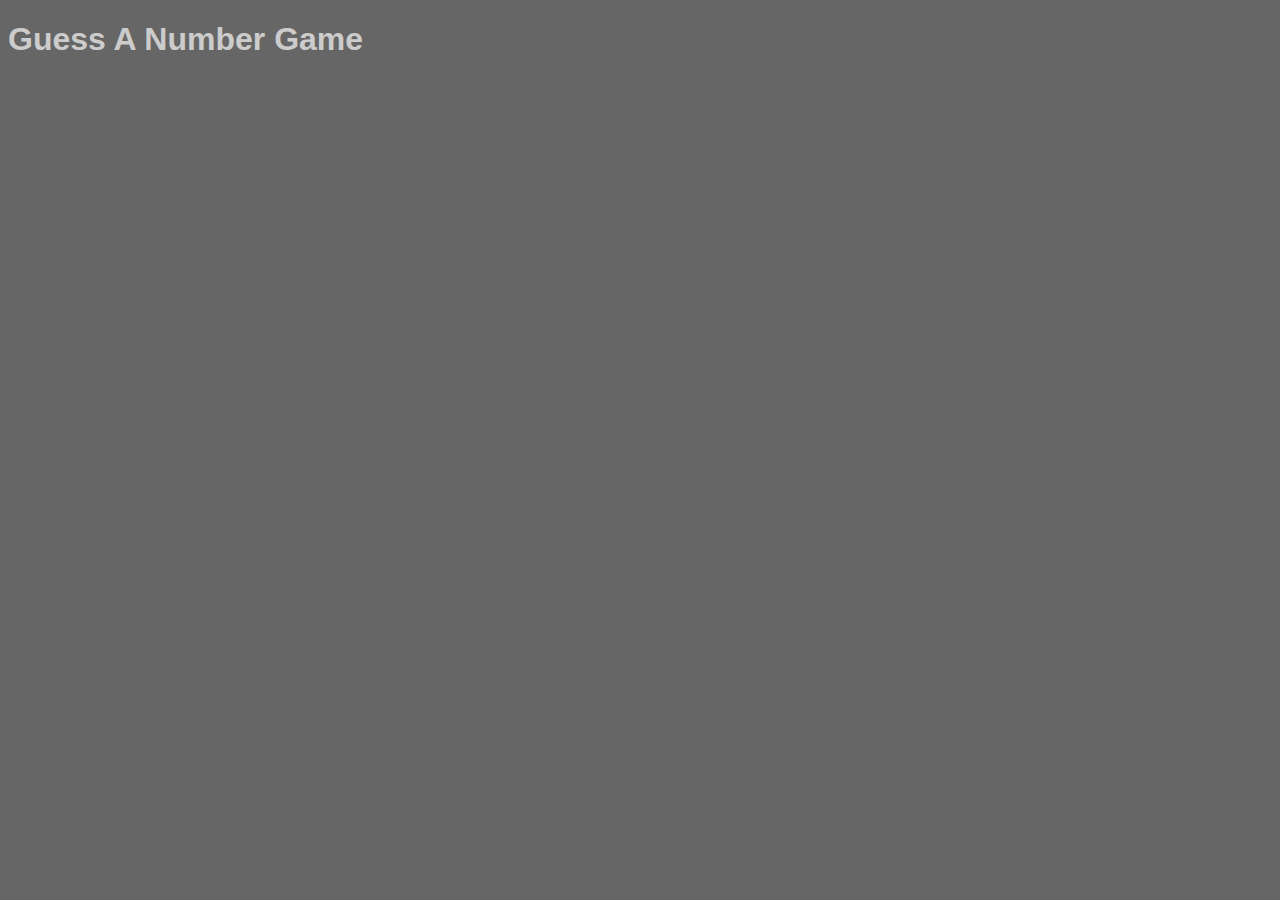
<file: index.html>
<!DOCTYPE html>
<html lang="en">
<head>
    <meta charset="UTF-8">
    <meta name="viewport" content="width=device-width, initial-scale=1.0">
    <title>Guess A Number Game - Datastrukturer og algoritmer</title>
    <link rel="stylesheet" href="style.css">
</head>
<body>
    <h1>Guess A Number Game</h1>

    <script src="script.js"></script>
</body>
</html>
</file>
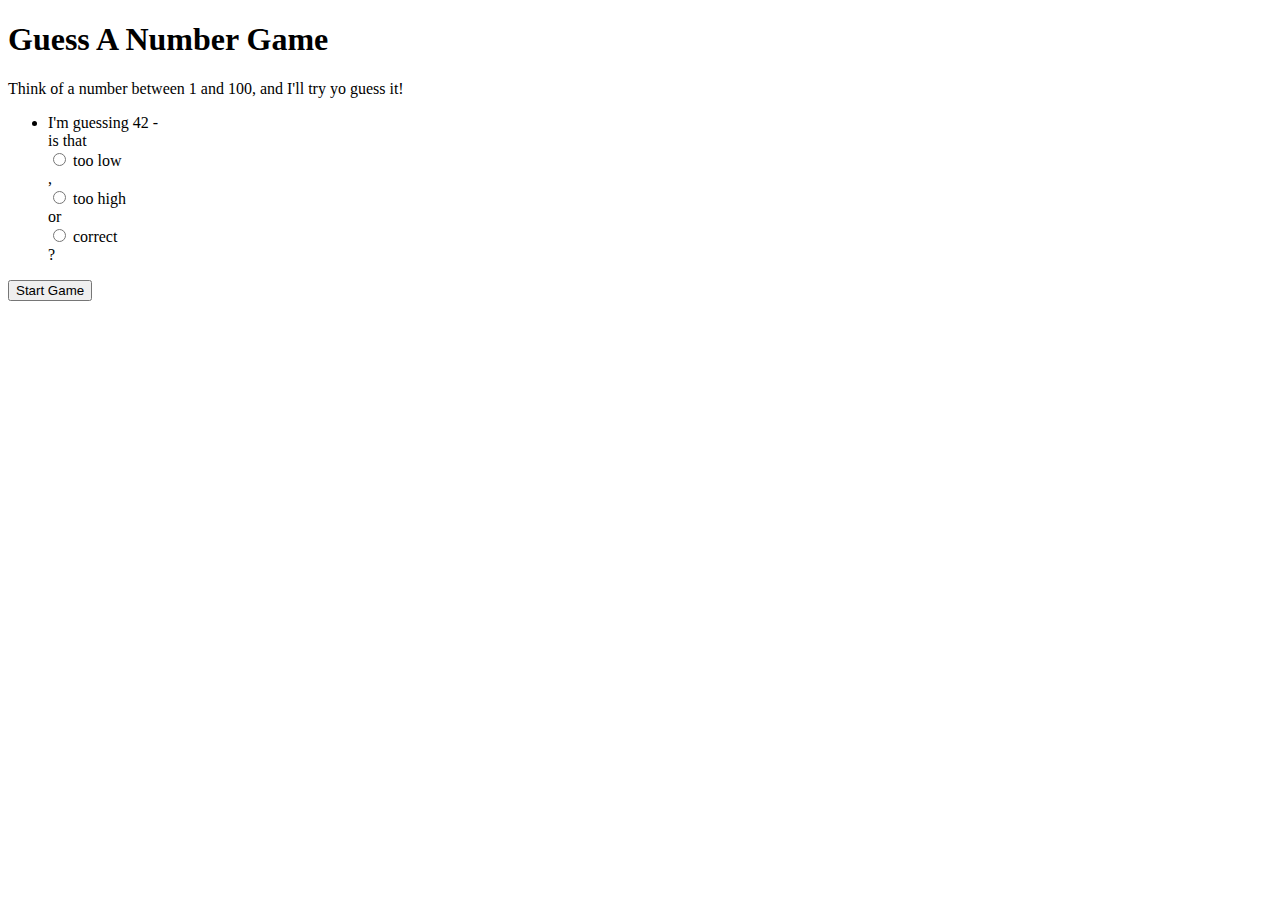
<file: reverse_game.html>
<!DOCTYPE html>
<html lang="en" data-bs-theme="dark">
<head>
    <meta charset="UTF-8">
    <meta name="viewport" content="width=device-width, initial-scale=1.0">
    <title>Guess A Number Game - Datastrukturer og algoritmer</title>
    <link href="https://cdn.jsdelivr.net/npm/bootstrap@5.3.8/dist/css/bootstrap.min.css" rel="stylesheet" integrity="sha384-sRIl4kxILFvY47J16cr9ZwB07vP4J8+LH7qKQnuqkuIAvNWLzeN8tE5YBujZqJLB" crossorigin="anonymous">
</head>
<body class="">
    <h1>Guess A Number Game</h1>

    <div id="game" class="container m-5">
        <div class="card col-6 mx-auto">
            <div class="card-body">
                <p>Think of a number between 1 and 100, and I'll try yo guess it!</p>
                
            </div>
            <form id="guess-form">
            <ul id="guess-list" class="list-group list-group-flush">
                <li class="list-group-item">I'm guessing 42 - <div class="d-inline" id="guess-feedback">is that 
                    <div class="form-check mx-1 px-0 form-check-inline">
                        <input class="btn-check" type="radio" id="too-low" name="feedback40" value="low">
                        <label class="btn btn-sm btn-secondary" for="too-low">too low</label>
                    </div>, 
                    <div class="form-check mx-1 px-0 form-check-inline">
                        <input class="btn-check" type="radio" id="too-high" name="feedback40" value="high">
                        <label class="btn btn-sm btn-secondary" for="too-high">too high</label>
                    </div> or
                    <div class="form-check mx-1 px-0 form-check-inline">
                        <input class="btn-check" type="radio" id="correct" name="feedback40" value="correct">
                        <label class="btn btn-sm btn-secondary" for="correct">correct</label>
                    </div>
                ?</div></li>
            </ul>
            </form>
            <div class="card-footer">
                <button type="button" id="start-game" class="d-block mx-auto btn btn-success btn-lg my-3">Start Game</button>
            </div>
        </div>
    </div>

    <script src="reverse_script.js"></script>
    <script src="https://cdn.jsdelivr.net/npm/bootstrap@5.3.8/dist/js/bootstrap.bundle.min.js" integrity="sha384-FKyoEForCGlyvwx9Hj09JcYn3nv7wiPVlz7YYwJrWVcXK/BmnVDxM+D2scQbITxI" crossorigin="anonymous"></script>
</body>
</html>
</file>
<file: style.css>
body {
    background-color: #666;
    color: #ccc;
    font-family: Arial, sans-serif;
}
</file>
